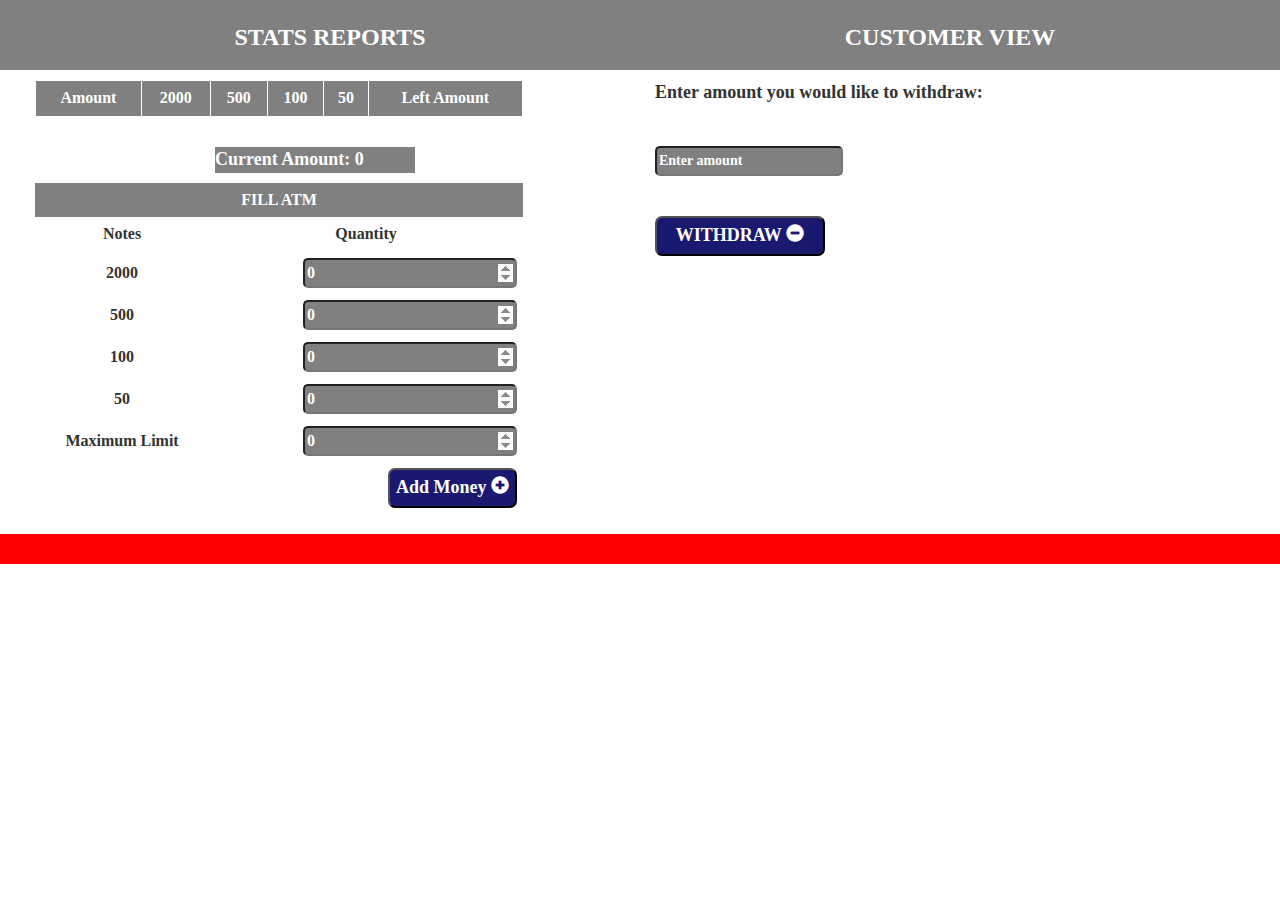
<file: index.html>
<!DOCTYPE html>
<html lang="en">
<head>
    <meta charset="UTF-8">
    <title>Welcome To ATM Basic</title>
    <link rel="stylesheet" href="https://maxcdn.bootstrapcdn.com/bootstrap/3.3.7/css/bootstrap.min.css">
    <script src="https://ajax.googleapis.com/ajax/libs/jquery/3.1.1/jquery.min.js"></script>
    <script src="https://maxcdn.bootstrapcdn.com/bootstrap/3.3.7/js/bootstrap.min.js"></script>
    <link rel="stylesheet" href="style.css">
</head>
<body>
<div class="container-fluid">
    <div class="row header">
        <div class="col-md-6">STATS REPORTS</div>
        <div class="col-md-6">CUSTOMER VIEW</div>
    </div>

<div class="row">
    <div class="col-md-6">
        <div id="currencyReport">
            <table border="1" id="tablecurrency">
                <thead>
                <tr>
                    <th>Amount</th>
                    <th>2000</th>
                    <th>500</th>
                    <th>100</th>
                    <th>50</th>
                    <th>Left Amount</th>
                </tr>
                </thead>
                <tbody class="tablebody">

                </tbody>
            </table><br/>
        </div>
            <div class="amountSummary">
                Current Amount:&nbsp;<span id="curAmount">0</span>
            </div>

        <table id="atm">
            <thead>
            <tr>
                <th colspan="2">FILL ATM</th>
            </tr>
            </thead>
            <tbody>
            <tr>
                <th>Notes </th>
                <th> Quantity</th>
            </tr>
            <tr>
                <td>2000 </td>
                <td> <input type="Number" min="0" value="0" id="no2000" class="notebox" required></td>
            </tr>

            <tr>
                <td>500 </td>
                <td> <input type="Number" min="0" value="0" id="no500" class="notebox" required></td>
            </tr>

            <tr>
                <td>100 </td>
                <td> <input type="Number" min="0" value="0" id="no100" class="notebox" required></td>
            </tr>

            <tr>
                <td>50 </td>
                <td> <input type="Number" min="0" value="0" id="no50" class="notebox" required></td>
            </tr>

            <tr>
                <td>Maximum Limit </td>
                <td> <input type="Number" min="50" value="0" step="50" id="maxLimit" class="notebox" required></td>
            </tr>

            <tr>
                <td colspan="2"><button type="button" value="0" id="addNote" onclick="addNotes()">Add Money&nbsp;<span class="glyphicon glyphicon-plus-sign"></span></button></td>
            </tr>
            </tbody>
        </table>


    </div>
    <div class="col-md-6">
        <p>Enter amount you would like to withdraw:</p>
        <input type="text" placeholder="Enter amount" id="wd"><br/>
        <br/><br/>
        <button type="button" id="withdrawbtn" onclick="withdrawal()">WITHDRAW&nbsp;<span class="glyphicon glyphicon-minus-sign"></span></button>
    </div>

</div>
<div class="row footer">
    <div class="col-md-12" id="Error"></div>

    </div>
</div>
</div>
<script type="text/javascript" src="func.js"></script>
</body>
</html>
</file>
<file: style.css>
.header{
    height:70px;
    background-color: grey;
    color: white;
    font-weight: bold;
    text-align: center;
    font-family: "Times New Roman", Georgia, Serif;
    font-size:x-large;
    padding:20px;
}

p{
    font-family: "Times New Roman", Georgia, Serif;
    font-weight: bold;
    font-size: large;
    padding-top: 10px;
    padding-bottom:30px;
}
input{
    border-radius: 5px;
    height:30px;
    background-color: gray;
    color: white;
    font-family: "Times New Roman", Georgia, Serif;
    font-weight: bold;

}

input[type=number]::-webkit-inner-spin-button,
input[type=number]::-webkit-outer-spin-button {

    opacity: 1;
}
#withdrawbtn{
    border-radius:7px;
    background-color: midnightblue;
    color: white;
    font-family: "Times New Roman", Georgia, Serif;
    font-weight: bold;
    font-size: large;
    height:40px;
    width:170px;
}
#addNote{
    border-radius:7px;
    background-color: midnightblue;
    color: white;
    font-family: "Times New Roman", Georgia, Serif;
    font-weight: bold;
    font-size: large;
    height:40px;
    float: right;;
}

.amountSummary{
    background-color: grey;
    font-family: "Times New Roman", Georgia, Serif;
    font-weight: bold;
    font-size: large;
    color: white;
    width: 200px;
    margin-left:200px;
    margin-top: 10px;
}

#tablecurrency{
    border: 1px solid white;

}
input::-webkit-input-placeholder {
    color: white !important;
}

input:-moz-placeholder { /* Firefox 18- */
    color: white !important;
}

input:-ms-input-placeholder {
    color: white !important;
}

table {
    margin-top:10px;
    font-family: "Times New Roman", Georgia, Serif;
    border-collapse: collapse;
    width: 80%;
    margin-left:20px;
    font-size: medium;
    font-weight: bold;
}

td,th{
    text-align: center;
    padding: 6px;
}
thead {
    background-color: grey;
    color: white;
    margin-left: 50px;
    border-radius: 5px;
}

.notebox{
    float: right;
}

.red{
  background-color: red;
  color: white;

}
.green{
  background-color: green;
  color: white;

}

.footer{
    margin-top:20px;
    height: 30px;
    background-color:red;
    text-align: center;
    color: white;
    font-weight: bold;
    padding:5px;
}
#currencyReport{
    overflow: auto;
    max-height: 180px;
}
</file>
